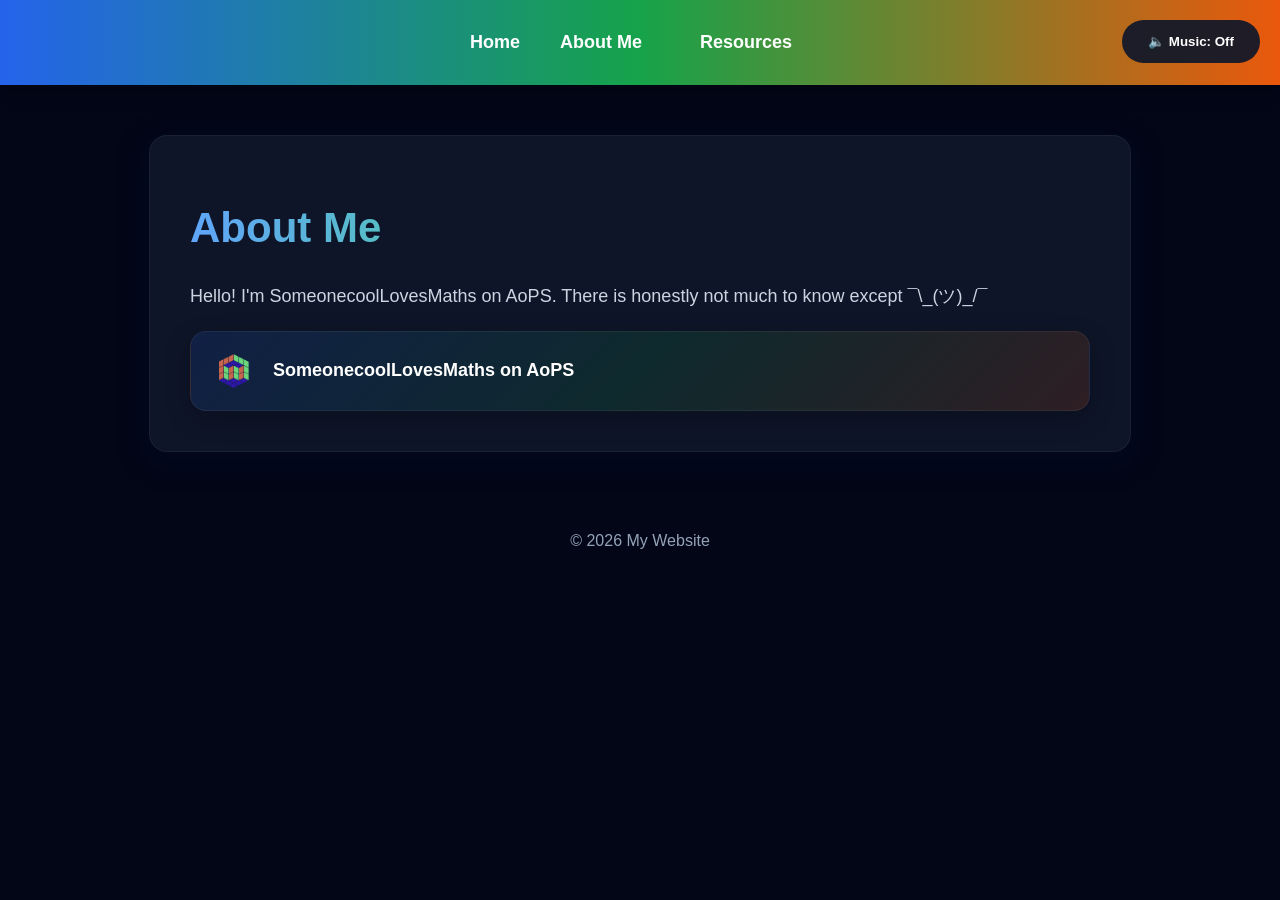
<file: about.html>
<!DOCTYPE html>

<html>

<head>

<title>About Me</title>

<link rel="icon" href="favicon.png">

<link rel="stylesheet" href="style.css">

</head>

<body>


<nav>

    <div class="nav-links">

        <a href="index.html">Home</a>

        <a href="about.html">About Me</a>


        <div class="dropdown">

            <button class="dropbtn">

                Resources

            </button>


            <div class="dropdown-content">

                <a href="geometry.html">Geometry</a>

                <a href="algebra.html">Algebra</a>

                <a href="combinatorics.html">Combinatorics</a>

                <a href="number-theory.html">Number Theory</a>

            </div>

        </div>

    </div>

</nav>



<div class="container">


<h1>

About Me

</h1>



<p>

Hello!


I'm SomeonecoolLovesMaths on AoPS.


There is honestly not much to know except


¯\_(ツ)_/¯


</p>



<a class="aops-link"

href="https://artofproblemsolving.com/community/user/1105342"

target="_blank">


<img src="favicon.png"

class="aops-icon">


<span class="aops-text">

SomeonecoolLovesMaths on AoPS

</span>


</a>


</div>



<footer>

© 2026 My Website

</footer>


<div class="cursor-glow"></div>


<button

id="music-toggle"

class="music-btn">

🔈 Music: Off

</button>


<audio

id="background-music"

loop>

<source

src="music.mp3"

type="audio/mpeg">

</audio>


<script src="script.js"></script>


</body>

</html>
</file>
<file: style.css>
body{
    font-family:"Segoe UI",Tahoma,Geneva,Verdana,sans-serif;
    background:#020617;
    color:#e2e8f0;
    margin:0;
    overflow-x:hidden;
}


/* NAVBAR */

/* ==========================================
   NAVBAR
========================================== */

nav{

    position:sticky;
    top:0;

    z-index:1000;


    padding:18px 0;


    display:flex;

    justify-content:center;

    align-items:center;


    background:linear-gradient(

        90deg,

        #2563eb,

        #16a34a,

        #ea580c

    );


    box-shadow:
        0 4px 18px rgba(0,0,0,.35);

}



.nav-links{

    display:flex;

    align-items:center;

    gap:40px;

}



nav a{


    color:white;


    text-decoration:none;


    font-size:18px;


    font-weight:600;


    transition:.3s;

}



nav a:hover{


    color:#dbeafe;


    text-shadow:

        0 0 12px rgba(

            255,
            255,
            255,
            .7

        );

}



/* DROPDOWN */

.dropdown{

    position:relative;

    display:inline-block;

}


.dropbtn{

    background:none;

    border:none;

    color:white;

    cursor:pointer;

    font-size:18px;

    font-weight:600;

    padding:14px 18px;

}


.dropbtn:hover{

    color:#dbeafe;

}


.dropdown-content{

    display:none;

    position:absolute;

    top:100%;
    left:0;

    min-width:220px;

    border-radius:14px;

    overflow:hidden;

    background:
        rgba(15,23,42,.95);

    backdrop-filter:blur(12px);

    border:
        1px solid rgba(255,255,255,.08);

}


.dropdown-content a{

    display:block;

    padding:14px 18px;

    color:white;

    transition:.25s;

}


.dropdown-content a:hover{

    padding-left:24px;

    background:
        linear-gradient(
            90deg,
            rgba(37,99,235,.2),
            rgba(22,163,74,.2),
            rgba(234,88,12,.2)
        );

}


.dropdown:hover .dropdown-content{

    display:block;

}



/* CONTAINER */

.container{


    max-width:900px;

    margin:50px auto;


    padding:40px;


    border-radius:18px;


    background:
        rgba(15,23,42,.95);


    backdrop-filter:
        blur(12px);


    border:
        1px solid rgba(255,255,255,.05);


    box-shadow:

        0 8px 28px rgba(0,0,0,.5),

        0 8px 28px rgba(37,99,235,.12);


}



/* TITLES */

h1{

    font-size:42px;


    background:
        linear-gradient(

            90deg,

            #60a5fa,

            #4ade80,

            #fb923c

        );


    -webkit-background-clip:text;

    -webkit-text-fill-color:transparent;


}



h2{

    color:#93c5fd;

}


p{

    font-size:18px;

    line-height:1.8;

    color:#cbd5e1;

}



/* LISTS */

ul{

    list-style:none;

    padding:0;

}


li{

    margin-bottom:18px;

}


li a{


    display:block;

    padding:18px;


    border-radius:14px;


    text-decoration:none;


    color:#f8fafc;


    font-weight:600;


    border-left:
        5px solid #2563eb;


    background:
        linear-gradient(

            135deg,

            rgba(37,99,235,.15),

            rgba(22,163,74,.15),

            rgba(234,88,12,.15)

        );


    transition:.3s;


}


li a:hover{


    transform:
        translateX(8px)
        scale(1.02);


    border-left-color:#ea580c;


    background:
        linear-gradient(

            135deg,

            rgba(37,99,235,.25),

            rgba(22,163,74,.25),

            rgba(234,88,12,.25)

        );


}



/* FOOTER */

footer{

    text-align:center;

    padding:30px;

    color:#94a3b8;

}




/* MUSIC BUTTON */

.music-btn{


    position:fixed;


    top:20px;
    right:20px;


    z-index:3000;


    padding:14px 26px;


    border:none;


    border-radius:999px;


    background:
        rgba(15,23,42,.92);


    color:white;


    font-weight:700;


    cursor:pointer;


    backdrop-filter:blur(15px);


    transition:.3s;


}


.music-btn:hover{


    transform:
        translateY(-2px);


    background:
        linear-gradient(

            90deg,

            #2563eb,

            #16a34a,

            #ea580c

        );


}




/* CURSOR */

.cursor-glow{


    position:fixed;


    width:120px;
    height:120px;


    border-radius:50%;


    pointer-events:none;


    transform:
        translate(-50%,-50%);


    z-index:999999;


    filter:blur(15px);


    opacity:0;


    transition:opacity .2s;


    background:
        radial-gradient(

            circle,

            rgba(255,255,255,.25),

            rgba(255,255,255,.05),

            transparent

        );


}




/* ==========================================
   AOPS CARD
========================================== */


.aops-link{


    display:flex;


    align-items:center;


    gap:18px;


    padding:18px 22px;


    border-radius:16px;



    text-decoration:none;



    color:white;



    background:


        linear-gradient(

            135deg,

            rgba(37,99,235,.15),

            rgba(22,163,74,.15),

            rgba(234,88,12,.15)

        );



    border:


        1px solid rgba(

            255,
            255,
            255,
            .06

        );



    box-shadow:


        0 8px 24px rgba(

            0,
            0,
            0,
            .25

        );



    transition:.3s;


}




.aops-link:hover{


    transform:


        translateY(-3px)



        scale(1.02);




    background:


        linear-gradient(

            135deg,

            rgba(37,99,235,.25),

            rgba(22,163,74,.25),

            rgba(234,88,12,.25)

        );


}




.aops-icon{


    width:42px;


    height:42px;


    border-radius:10px;


}




.aops-text{


    font-size:18px;


    font-weight:600;


}

/* PDF cards */

.pdf-item{

    display:flex;

    align-items:center;

    justify-content:space-between;

    gap:20px;

    margin-bottom:18px;

}



.pdf-link{

    flex:1;

}



.download-btn{

    padding:12px 18px;

    border-radius:12px;

    text-decoration:none;

    font-weight:700;

    color:white;


    background:

        linear-gradient(

            90deg,

            #2563eb,

            #16a34a

        );


    transition:.3s;


    white-space:nowrap;


}



.download-btn:hover{


    transform:translateY(-2px);


    background:


        linear-gradient(

            90deg,

            #16a34a,

            #ea580c

        );


}

.download-btn{

width:48px;

height:48px;

display:flex;

align-items:center;

justify-content:center;

font-size:22px;

border-radius:12px;

}
</file>
